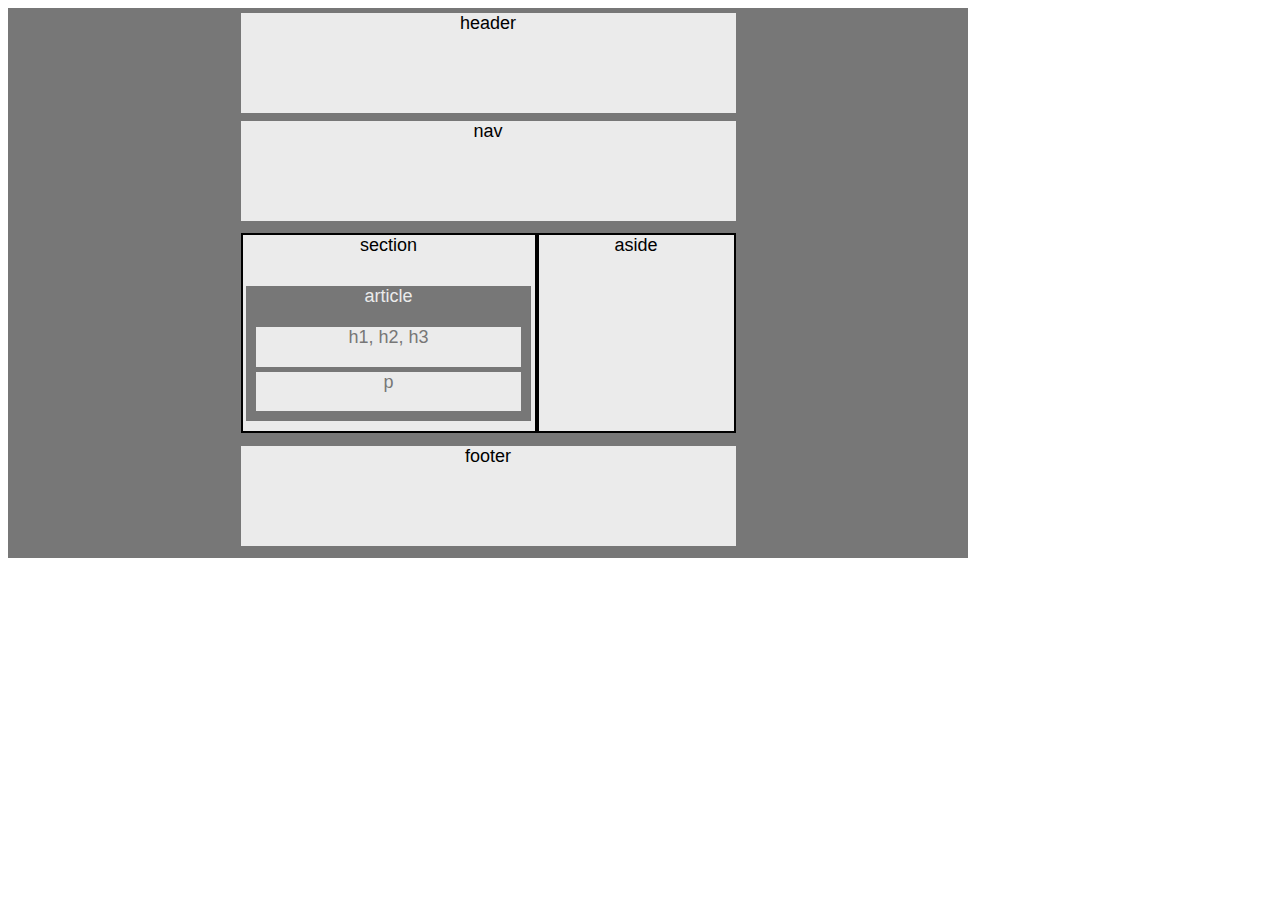
<file: index.html>
<!DOCTYPE html>
<html>
<head>
	<title>HW1-Easier Assignment</title>
    <link rel="stylesheet" type="text/css" href="style.css">
</head>
<body>
	<div class="main">

		<header class="header">header</header>

        <nav class="nav">nav</nav>
         
        <div class="split">
            <section class="section">section
    		  <article class="article">article
                  <div class="row1">h1, h2, h3</div>
                  <div class="row2">p</div>
              </article>
             </section> 
            <aside class="aside">aside</aside>
        </div>

        <footer class="footer">footer</footer>
		
	</div>
</body>
</html>
</file>
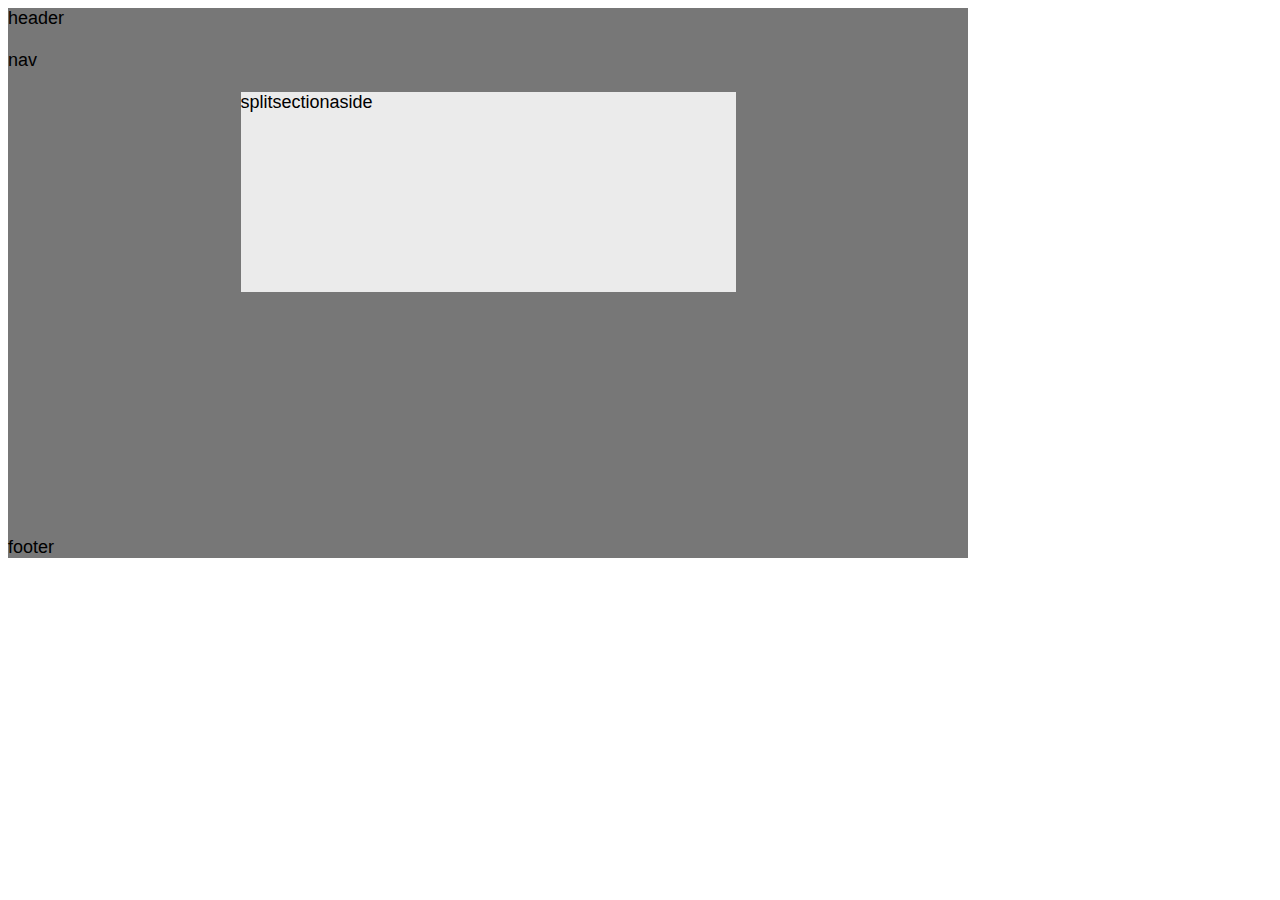
<file: test.html>
<!DOCTYPE html>
<html>
<head>
	<title>HW1-Easier Assignment</title>
	<link rel="stylesheet" type="text/css" href="style.css">
</head>
<body>
	<div class="main">

		<div class="vertical-block white">header</div>
		<br>
		<div class="vertical-block white">nav</div>
		<br>
		
		<div class="vertical-block split">split
			<div class="horizontal-block white">section</div>
			<div class="horizontal-block white">aside</div>
		</div>
		<br>
		<div class="vertical-block white">footer</div>
		
	</div>
</body>
</html>
</file>
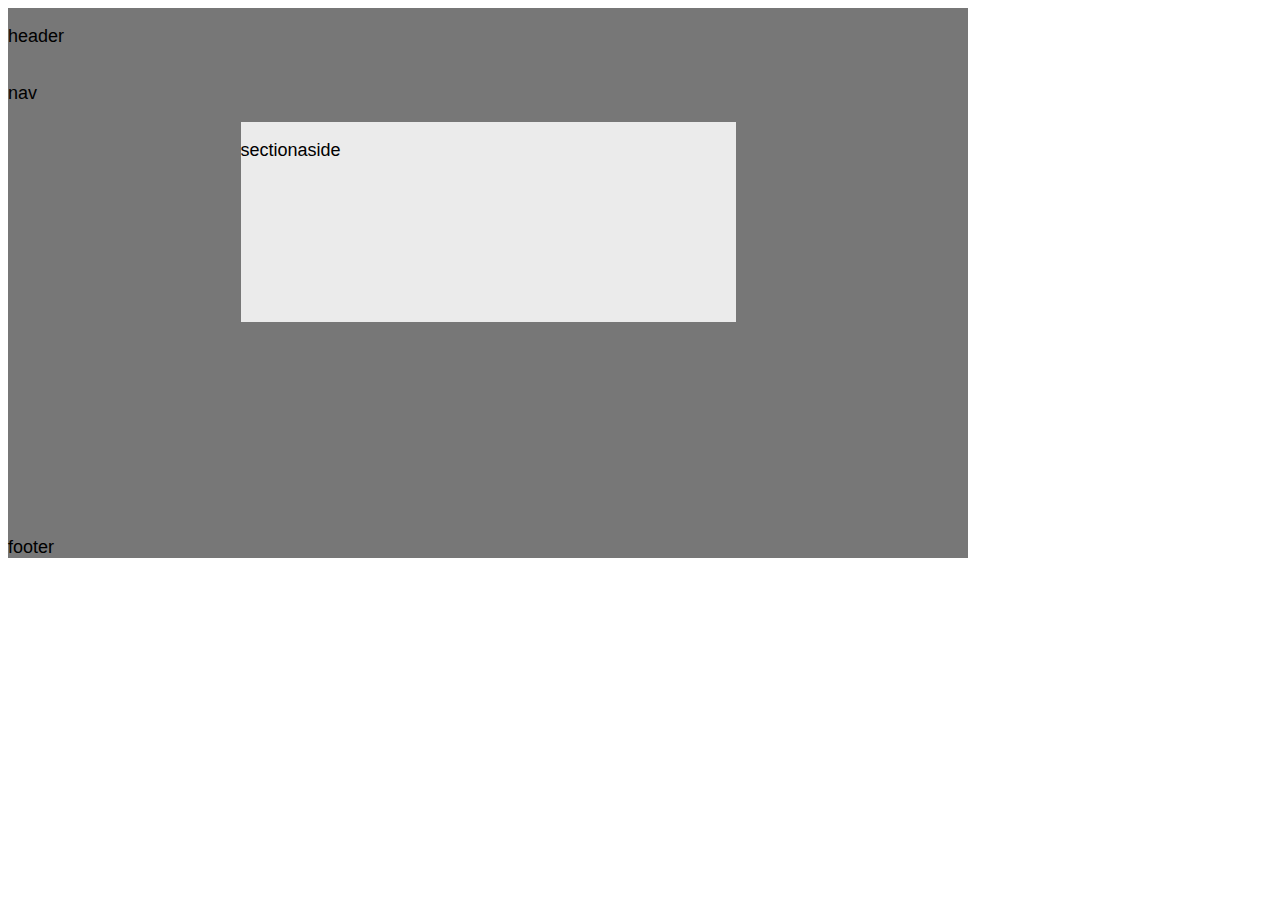
<file: test1.html>
<!DOCTYPE html>
<html>
<head>
	<title>HW1-Easier Assignment</title>
    <link rel="stylesheet" type="text/css" href="style.css">
</head>
<body>
	<div class="main">

		<div class="vertical-block white">
            <p>header</p>
        </div>
		
		<div class="vertical-block white">
            <p>nav</p>
        </div>
		
		<div class="vertical-block split">
			<div class="horizontal-left white">
                <p>section</p>
            </div>
			<div class="horizontal-right white">
                <p>aside</p>
            </div>
		</div>
		
		<div class="vertical-block white">footer</div>
		
	</div>
</body>
</html>
</file>
<file: style.css>
.main {
	width: 960px;
	height: 550px;
	background-color: #777;
	font-family: 'Arial', 'Helvetica Neue', Helvetica, sans-serif;
	font-size: 18px;
	display: flex;
	flex-direction: column;
}

.header {
	background-color: #ebebeb;
	width: 495px;
	height: 100px;
	margin: auto;
	margin-top: 5px;
	text-align: center;
}
.nav {
	background-color: #ebebeb;
	width: 495px;
	height: 100px;
	margin: auto;
	margin-top: -5px;
	text-align: center;
}
.split {
	background-color: #ebebeb;
	width: 495px;
	height: 200px;
	margin: auto;
	margin-top: 0px;
	display: flex;
}
.section {
	background-color: #ebebeb;
	border: 2px solid black;
	flex: 60%;
	text-align: center;
}
.aside {
	background-color: #ebebeb;
	border: 2px solid black;
	flex: 40%;
	text-align: center;
}
.footer {
	background-color: #ebebeb;
	margin: auto;
	width: 495px;
	height: 100px;
	margin-top: 0px;
	text-align: center;
}
.article {
	color: #ebebeb;
	background-color: #777;
	display: flex;
	flex-direction: column;
    width: 285px;
    height: 135px;
    margin: auto;
    margin-top: 30px;
}

.row1 {
	color: #777;
	background-color: #ebebeb;
	text-align: center;
	flex: 40%;
	margin-top: 20px;
    margin-left: 10px;
    margin-right: 10px;
}
.row2 {
	color: #777;
	background-color: #ebebeb;
	text-align: center;
	flex: 40%;
    margin-top: 5px;
    margin-bottom: 10px;
    margin-left: 10px;
    margin-right: 10px;
}
</file>
